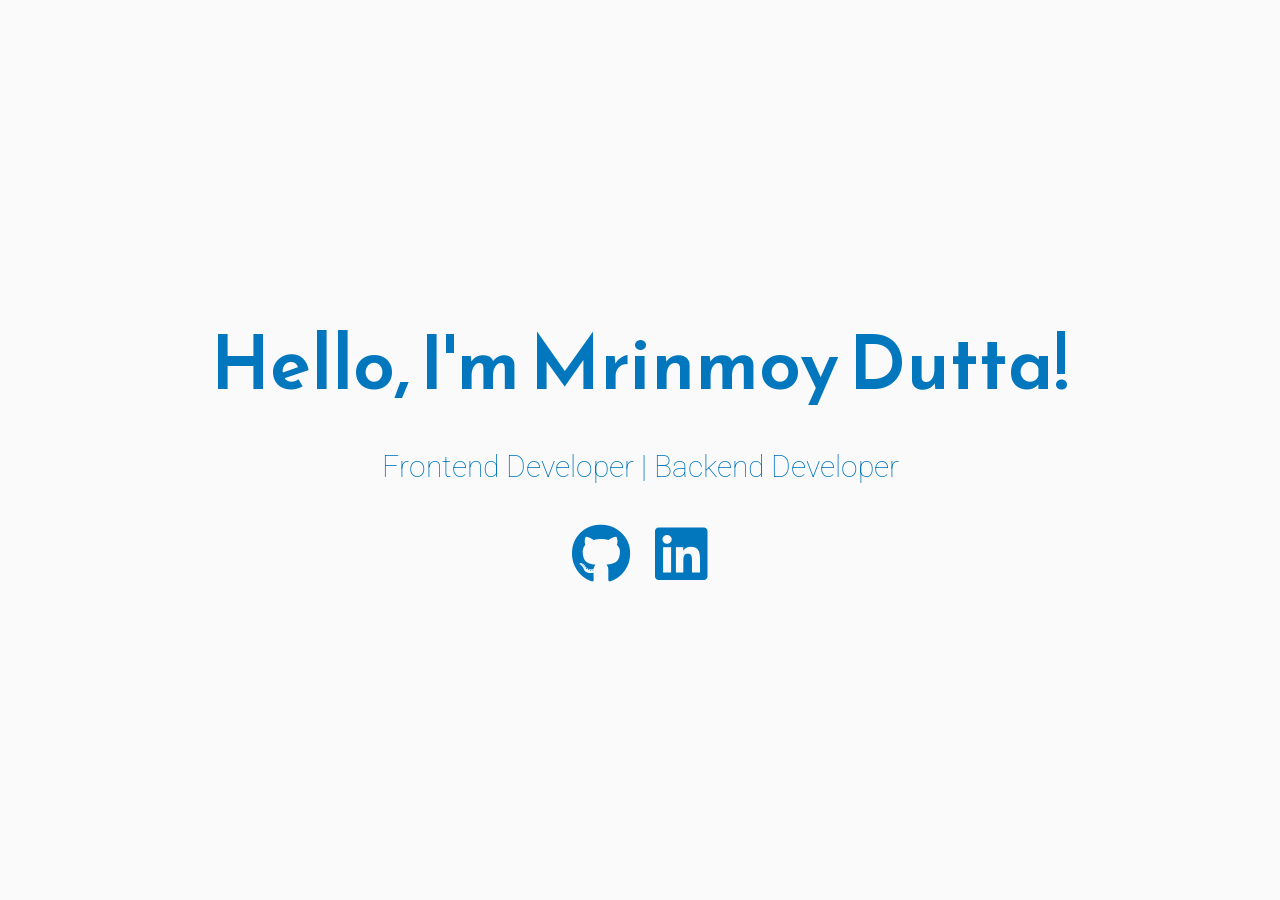
<file: Level 1 task 1/index.html>
<!DOCTYPE html>
<html>
<head>
	<meta charset="utf-8">
	<meta http-equiv="X-UA-Compatible" content="IE=edge">
	<meta name="viewport" content="width=device-width, initial-scale=1.0">

	<title>Mrinmoy dutta | Awesome Dev</title>

	

	<link href="https://fonts.googleapis.com/css?family=Reem+Kufi|Roboto:300" rel="stylesheet">
	<link href="https://use.fontawesome.com/releases/v5.13.1/css/all.css" rel="stylesheet">
	<link rel="stylesheet" href="css/reset.css">
	<link rel="stylesheet" href="css/styles.css">

	 <link rel="stylesheet" href="css/themes/white-blue.css"> 
	
</head>
<body>
	<main>
		<div class="intro">Hello, I'm Mrinmoy Dutta!</div>
		<div class="tagline">Frontend Developer | Backend Developer  </div>
		
		<div class="icons-social">
			<a target="_blank" href="https://github.com/Mrinmoydutta2003">
        <i class="fab fa-github" aria-hidden="true" title="Github"></i>
        <span class="sr-only">Github</span>
      </a>
      
      <a target="_blank" href="www.linkedin.com/in/mrinmoy-dutta-687a18311">
        <i class="fab fa-linkedin" aria-hidden="true" title="LinkedIn"></i>
        <span class="sr-only">LinkedIn</span>
      </a>
    </div>
	</main>
</body>
</html>
</file>
<file: Level 1 task 1/css/styles.css>
/* Typography */

html {
	font-family: 'Roboto', sans-serif;
}

@media (min-width: 576px) {
	html {
		font-size: 14px;
	}
}

@media (min-width: 768px) {
	html {
		font-size: 16px;
	}
}

@media (min-width: 992px) {
	html {
		font-size: 18px;
	}
}

@media (min-width: 1200px) {
	html {
		font-size: 20px;
	}
}

.icons-social i {
	font-size: 3em;
}

/* Custom Styles */

main {
	display: flex;
	flex-direction: column;
	min-height: 100vh;
	justify-content: center;
	padding: 0 30px;
	text-align: center;
}

main > .intro {
	font-family: 'Reem Kufi', sans-serif;
	font-size: 3.75em;
	font-weight: 600;
}

main > .tagline {
	font-size: 1.5rem;
	margin: 1.5rem 0;
	font-weight: 100;
}

.icons-social i {
	padding: 10px;
}

.icons-social a {
  text-decoration: none;
}

.devto {
	margin-bottom: -0.20rem;
}

.devto svg {
	margin-bottom: -0.20rem;
	margin-left: 0.675rem;;
	width: 2.65rem;
	height: 2.65rem;
}
</file>
<file: Level 1 task 1/css/themes/white-blue.css>
/* Theme */

main {
	background: #FAFAFA;
	color: #0277BD;
}

.icons-social a {
	color: #0277BD;
}

.icons-social a svg path{
	fill: #0277BD;
}
</file>
